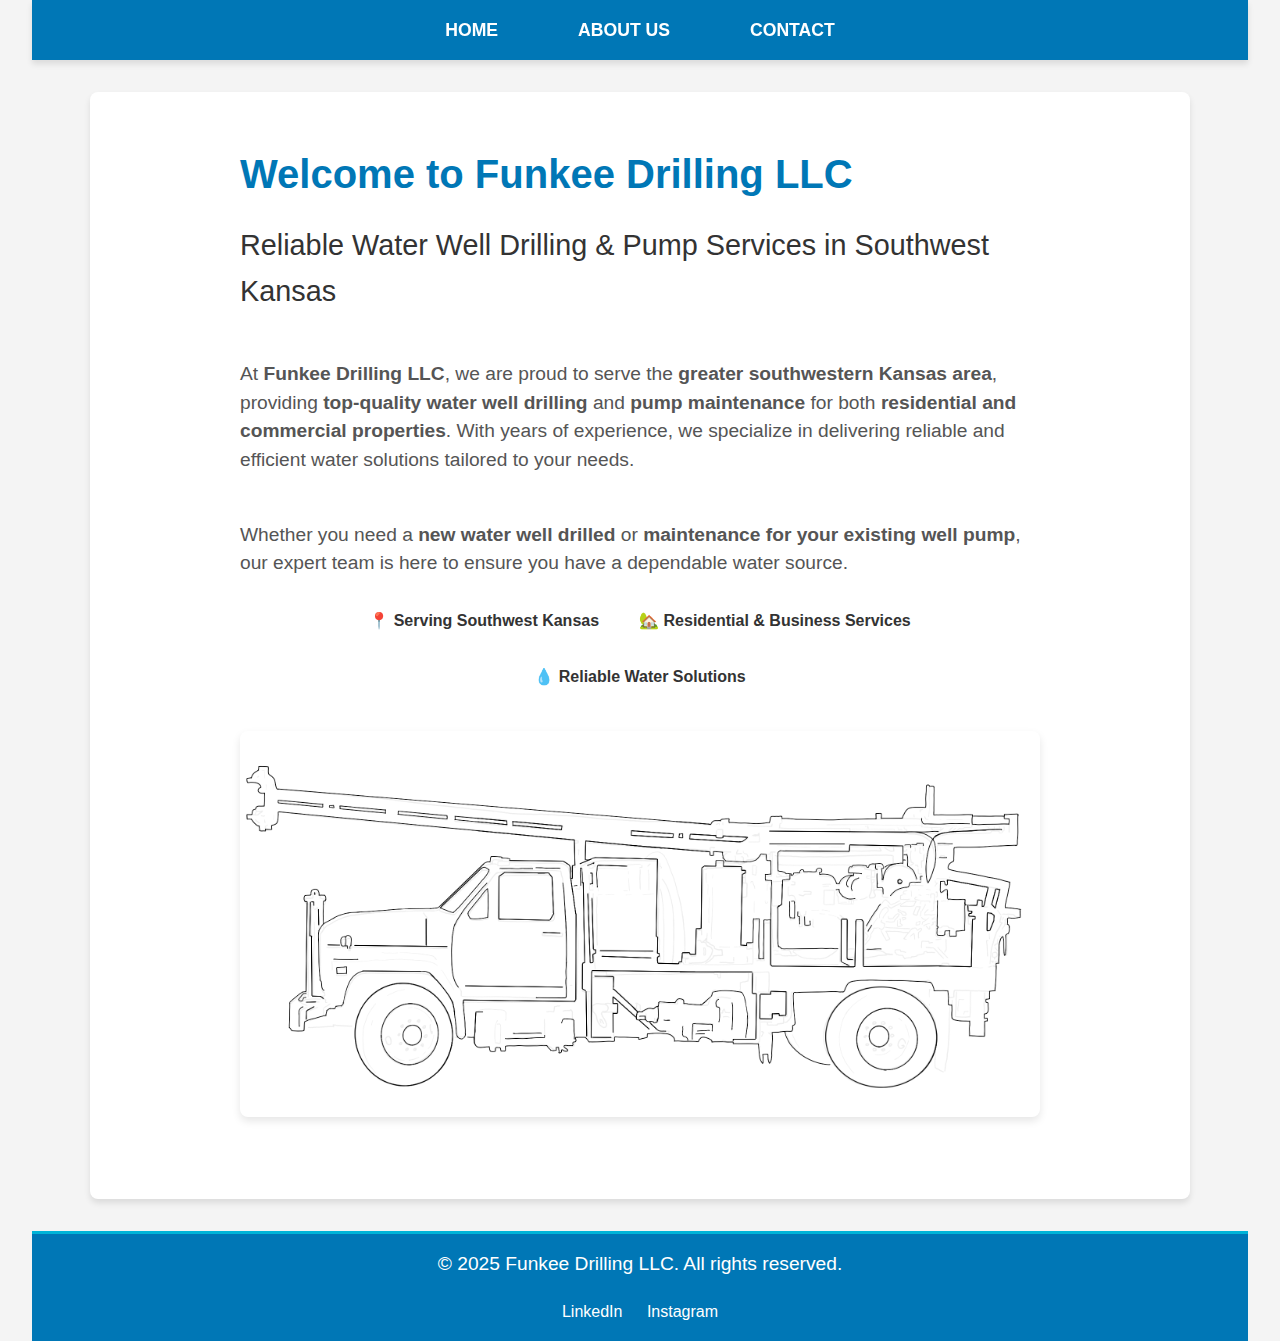
<file: index.html>
<!DOCTYPE html>
<html lang="en">
<head>
    <!-- Google tag (gtag.js) -->
    <script async src="https://www.googletagmanager.com/gtag/js?id=G-R2EWKMZDZS"></script>
    <script>
    window.dataLayer = window.dataLayer || [];
    function gtag(){dataLayer.push(arguments);}
    gtag('js', new Date());
    gtag('config', 'G-R2EWKMZDZS');
    </script>
    
    <meta charset="UTF-8">
    <meta name="viewport" content="width=device-width, initial-scale=1.0">
    <meta http-equiv="X-UA-Compatible" content="ie=edge">
    <meta name="description" content="Funkee Drilling is a family-owned business offering water well drilling and pump installation and maintenance services in the Southwest Kansas Region">
    <title>Funkee Drilling</title>
    <link rel="stylesheet" href="css/style.css">
</head>
<body>
    <header>
        <nav>
            <ul>
                <li><a href="index.html">Home</a></li>
                <li><a href="about.html">About Us</a></li>
                <li><a href="contact.html">Contact</a></li>
            </ul>
        </nav>
    </header>
    
    <section class="home-intro">
        <div class="container">
            <h1>Welcome to Funkee Drilling LLC</h1>
            <h2>Reliable Water Well Drilling & Pump Services in Southwest Kansas</h2>
            <br>
            <p>
                At <strong>Funkee Drilling LLC</strong>, we are proud to serve the 
                <strong>greater southwestern Kansas area</strong>, providing 
                <strong>top-quality water well drilling</strong> and 
                <strong>pump maintenance</strong> for both 
                <strong>residential and commercial properties</strong>. 
                With years of experience, we specialize in delivering 
                reliable and efficient water solutions tailored to your needs.
            </p>
            <br>
            <p>
                Whether you need a <strong>new water well drilled</strong> or 
                <strong>maintenance for your existing well pump</strong>, 
                our expert team is here to ensure you have a dependable water source.
            </p>

            <div class="badges">
                <span>📍 Serving Southwest Kansas</span>
                <span>🏡 Residential & Business Services</span>
                <span>💧 Reliable Water Solutions</span>
            </div>
        </div>
        <img src="images/drilling-rig.png" alt="CME 55 Drilling Rig" class="drilling-rig-img">
    </section>
    <footer>
      <div class="footer-content">
        <p>&copy; 2025 Funkee Drilling LLC. All rights reserved.</p>
        <div class="social-links">
          <a href="https://www.linkedin.com/company/funkee-drilling-llc/" target="_blank" class="linkedin">LinkedIn</a>
          <a href="https://www.instagram.com/funkee_drilling/" target="_blank" class="instagram">Instagram</a>
        </div>
      </div>
    </footer>
    
</body>
</html>
</file>
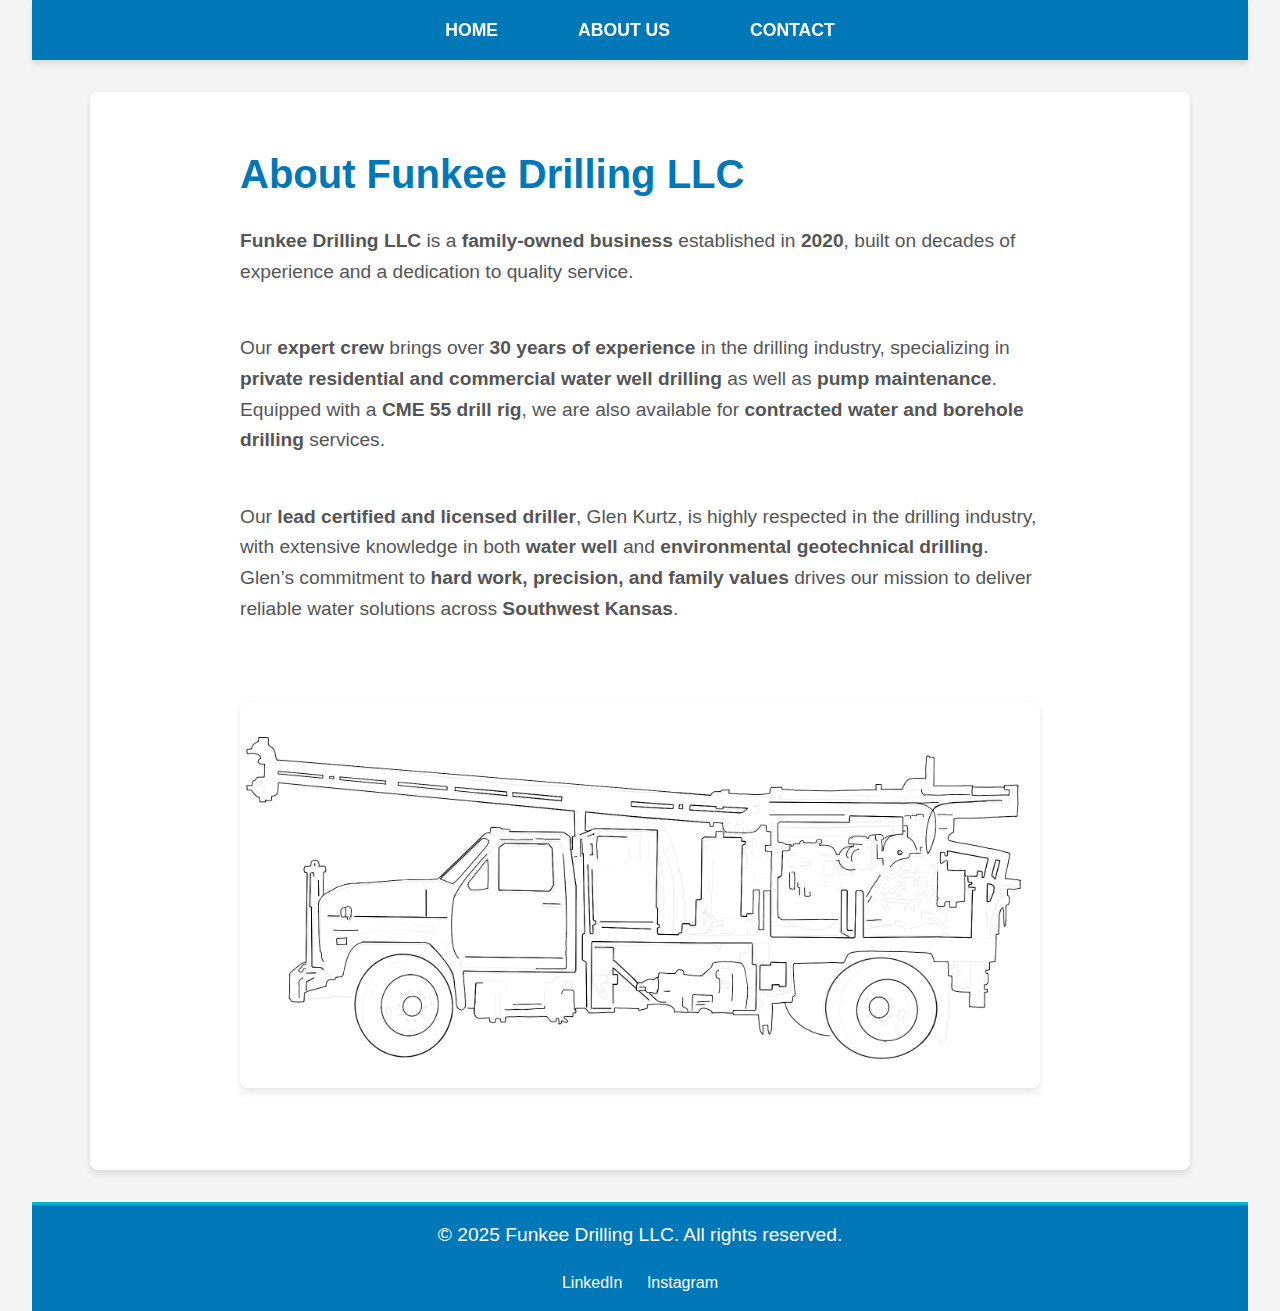
<file: about.html>
<!DOCTYPE html>
<html lang="en">
<head>
    <!-- Google tag (gtag.js) -->
    <script async src="https://www.googletagmanager.com/gtag/js?id=G-R2EWKMZDZS"></script>
    <script>
    window.dataLayer = window.dataLayer || [];
    function gtag(){dataLayer.push(arguments);}
    gtag('js', new Date());
    gtag('config', 'G-R2EWKMZDZS');
    </script>

    <meta charset="UTF-8">
    <meta name="viewport" content="width=device-width, initial-scale=1.0">
    <meta http-equiv="X-UA-Compatible" content="ie=edge">
    <meta name="description" content="Funkee Drilling is a family-owned business offering water well drilling and pump installation and maintenance services in the Southwest Kansas Region">
    <title>About Us - Funkee Drilling</title>
    <link rel="stylesheet" href="css/style.css">
</head>
<body>
    <header>
        <nav>
            <ul>
                <li><a href="index.html">Home</a></li>
                <li><a href="about.html">About Us</a></li>
                <li><a href="contact.html">Contact</a></li>
            </ul>
        </nav>
    </header>

    <section class="about-us">
        <div class="container">
            <h1>About Funkee Drilling LLC</h1>
            <p>
                <strong>Funkee Drilling LLC</strong> is a <strong>family-owned business</strong> established in <strong>2020</strong>, built on decades of experience and a dedication to quality service.  
            </p>
            <br>
            <p>
                Our <strong>expert crew</strong> brings over <strong>30 years of experience</strong> in the drilling industry, specializing in <strong>private residential and commercial water well drilling</strong> as well as <strong>pump maintenance</strong>.  
                Equipped with a <strong>CME 55 drill rig</strong>, we are also available for <strong>contracted water and borehole drilling</strong> services.
            </p>
            <br>
            <p>
                Our <strong>lead certified and licensed driller</strong>, Glen Kurtz, is highly respected in the drilling industry, with extensive knowledge in both <strong>water well</strong> and <strong>environmental geotechnical drilling</strong>.  
                Glen’s commitment to <strong>hard work, precision, and family values</strong> drives our mission to deliver reliable water solutions across <strong>Southwest Kansas</strong>.
            </p>
        </div>
                <br>
    <img src="images/drilling-rig.png" alt="CME 55 Drilling Rig" class="drilling-rig-img">
    </section>
   
    <footer>
      <div class="footer-content">
        <p>&copy; 2025 Funkee Drilling LLC. All rights reserved.</p>
        <div class="social-links">
          <a href="https://www.linkedin.com/company/funkee-drilling-llc/" target="_blank" class="linkedin">LinkedIn</a>
          <a href="https://www.instagram.com/funkee_drilling/" target="_blank" class="instagram">Instagram</a>
        </div>
      </div>
    </footer>
</body>
</html>
</file>
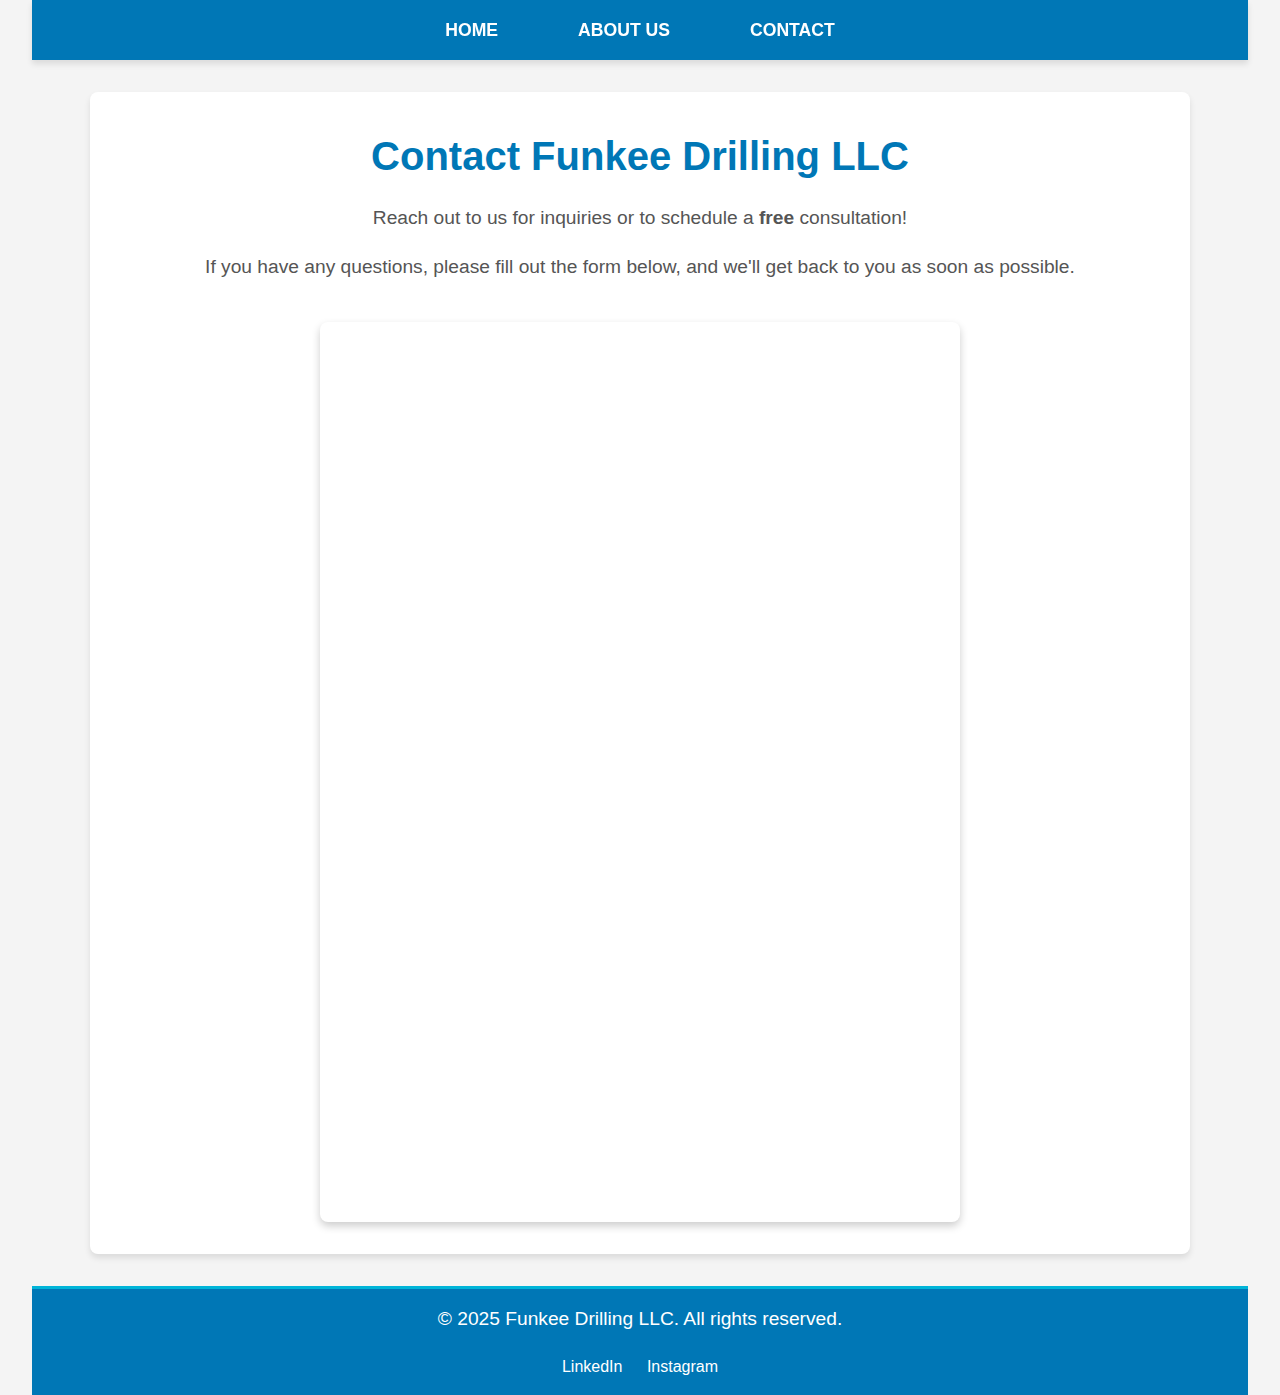
<file: contact.html>
<!DOCTYPE html>
<html lang="en">
<head>
    <!-- Google tag (gtag.js) -->
    <script async src="https://www.googletagmanager.com/gtag/js?id=G-R2EWKMZDZS"></script>
    <script>
    window.dataLayer = window.dataLayer || [];
    function gtag(){dataLayer.push(arguments);}
    gtag('js', new Date());
    gtag('config', 'G-R2EWKMZDZS');
    </script>
    <meta charset="UTF-8">
    <meta name="description" content="Funkee Drilling is a family-owned business offering water well drilling and pump installation and maintenance services in the Southwest Kansas Region">
    <meta name="viewport" content="width=device-width, initial-scale=1.0">
    <meta http-equiv="X-UA-Compatible" content="ie=edge">
    <title>Contact Us - Funkee Drilling LLC</title>
    <link rel="stylesheet" href="css/style.css">
    <style>
        .contact-form-container {
            display: flex;
            justify-content: center;
            align-items: center;
            margin-top: 20px;
        }
        iframe {
            width: 100%;
            max-width: 640px;
            height: 500px;
            border: none;
            box-shadow: 0 4px 8px rgba(0, 0, 0, 0.2);
            border-radius: 8px;
        }
    </style>
</head>
<body>
    <header>
        <nav>
            <ul>
                <li><a href="index.html">Home</a></li>
                <li><a href="about.html">About Us</a></li>
                <li><a href="contact.html">Contact</a></li>
            </ul>
        </nav>
    </header>

    <section>
        <h1>Contact Funkee Drilling LLC</h1>
        <p>Reach out to us for inquiries or to schedule a <strong>free</strong> consultation!</p>
        <p>If you have any questions, please fill out the form below, and we'll get back to you as soon as possible.</p>
        
        <!-- Google Form Embed -->
        <div class="contact-form-container">
            <iframe 
                src="https://docs.google.com/forms/d/e/1FAIpQLSd2iajtIYXEsjRHQJ9toS2EWB7p1Hp_JlYVI9l_mXfA_ChBUg/viewform?usp=sharing" 
                frameborder="0" 
                marginheight="0" 
                marginwidth="0" 
                width="100%" 
                height="100%" 
                scrolling=”no”
                style="height: 100vh; width: 100vw; border: none; overflow: hidden;">
            </iframe>
        </div>
    </section>
    <footer>
      <div class="footer-content">
        <p>&copy; 2025 Funkee Drilling LLC. All rights reserved.</p>
        <div class="social-links">
          <a href="https://www.linkedin.com/company/funkee-drilling-llc/" target="_blank" class="linkedin">LinkedIn</a>
          <a href="https://www.instagram.com/funkee_drilling/" target="_blank" class="instagram">Instagram</a>
        </div>
      </div>
    </footer>
</body>
</html>
</file>
<file: css/style.css>
/* Basic Reset */
* {
    margin: 0;
    padding: 0;
    box-sizing: border-box;
}

html {
    font-size: 16px;
    scroll-behavior: smooth;
}

body {
    font-family: 'Segoe UI', Tahoma, Geneva, Verdana, sans-serif;
    background-color: #f4f4f4;
    color: #333;
    line-height: 1.6;
    padding: 0 2rem;
}

/* Remove bullets from lists */
ul {
    list-style-type: none;  /* Removes the bullet points */
    padding-left: 0;        /* Removes the default padding */
}

ul li {
    margin-bottom: 1rem;    /* Adds space between each list item */
}

/* Header */
header {
    background: #0077b6;
    color: white;
    padding: 1rem 0;
    box-shadow: 0 4px 6px rgba(0, 0, 0, 0.1);
    position: sticky;
    top: 0;
    z-index: 1000;
}

header nav ul {
    display: flex;
    justify-content: center;
    align-items: center;
    list-style-type: none;
}

header nav ul li {
    margin: 0 2rem;
}

header nav ul li a {
    color: white;
    text-decoration: none;
    font-size: 1.1rem;
    font-weight: 600;
    text-transform: uppercase;
    padding: 0.5rem;
    transition: background-color 0.3s ease, color 0.3s ease;
}

header nav ul li a:hover {
    background-color: #90e0ef;
    color: #03045e;
    border-radius: 5px;
}

/* Main Section */
section {
    max-width: 1100px;
    margin: 2rem auto;
    padding: 2rem;
    background-color: white;
    box-shadow: 0 4px 6px rgba(0, 0, 0, 0.1);
    border-radius: 8px;
    text-align: center;
    transition: transform 0.3s ease, box-shadow 0.3s ease;
}

section:hover {
    transform: translateY(-10px);
    box-shadow: 0 10px 20px rgba(0, 0, 0, 0.2);
}

section h1 {
    font-size: 2.5rem;
    color: #0077b6;
    margin-bottom: 1rem;
}

section p {
    font-size: 1.2rem;
    color: #555;
}

/* Home Section Styling */
.home-intro {
    text-align: left;
    padding: 50px 20px;
}

.container {
    max-width: 800px;
    margin: 0 auto;
}

/* Heading Styles */
h1 {
    font-size: 2.5rem;
    margin-bottom: 10px;
}

h2 {
    font-size: 1.8rem;
    font-weight: normal;
    margin-bottom: 20px;
}

/* Paragraph Styling */
p {
    font-size: 1.2rem;
    line-height: 1.5;
    margin-bottom: 20px;
}

/* Badges Styling */
.badges {
    display: flex;
    justify-content: center;
    flex-wrap: wrap;
    gap: 10px;
    margin-top: 20px;
}

.badges span {
    background: rgba(255, 255, 255, 0.2);
    padding: 10px 15px;
    border-radius: 5px;
    font-weight: bold;
}

/* Footer */
footer {
    text-align: center;
    padding: 1rem;
    background: #0077b6;
    color: white;
    margin-top: 2rem;
    border-top: 3px solid #00b4d8;
}

.footer-content {
  max-width: 1200px;
  margin: 0 auto;
}

.social-links a {
  color: white;
  margin: 0 10px;
  text-decoration: none;
}

.social-links a:hover {
  text-decoration: underline;
}

/* About Section Styling */
.about-us {
    text-align: left;
    padding: 50px 20px;
    background-color: white;
    color: #00335b;
}

.about-us .container {
    max-width: 800px;
    margin: 0 auto;
}

.about-us h1 {
    font-size: 2.5rem;
    margin-bottom: 20px;
}

.about-us p {
    font-size: 1.2rem;
    line-height: 1.6;
    margin-bottom: 20px;
}


/* Buttons */
button {
    background-color: #00b4d8;
    color: white;
    border: none;
    padding: 0.75rem 2rem;
    font-size: 1rem;
    font-weight: 600;
    border-radius: 5px;
    cursor: pointer;
    transition: background-color 0.3s ease;
}

button:hover {
    background-color: #0077b6;
}

/* Make the image responsive and not too big */
.drilling-rig-img {
    width: 100%;           /* Ensures the image takes up the full width */
    max-width: 800px;      /* You can set a max width for the image */
    height: auto;          /* Maintains the aspect ratio */
    margin: 2rem auto;     /* Centers the image with some spacing around it */
    display: block;        /* Makes sure the image is displayed as a block element */
    border-radius: 8px;    /* Optional: rounded corners */
    box-shadow: 0 4px 8px rgba(0, 0, 0, 0.1); /* Optional: adds a subtle shadow */
    background: transparent; /* Ensures the image has a transparent background */
}

/* Contact Section */
#contact {
    padding: 20px;
    text-align: center;
}

iframe {
    border: none;
    width: 100%;
    max-width: 800px;
    height: 600px;
    margin-top: 20px;
}


/* Responsive Design */
@media (max-width: 768px) {
    body {
        padding: 0 1rem;
    }

    header nav ul {
        flex-direction: column;
        align-items: center;
    }

    header nav ul li {
        margin: 1rem 0;
    }

    section {
        padding: 1.5rem;
    }

    section h1 {
        font-size: 2rem;
    }

    footer {
        padding: 1rem;
    }
}
</file>
